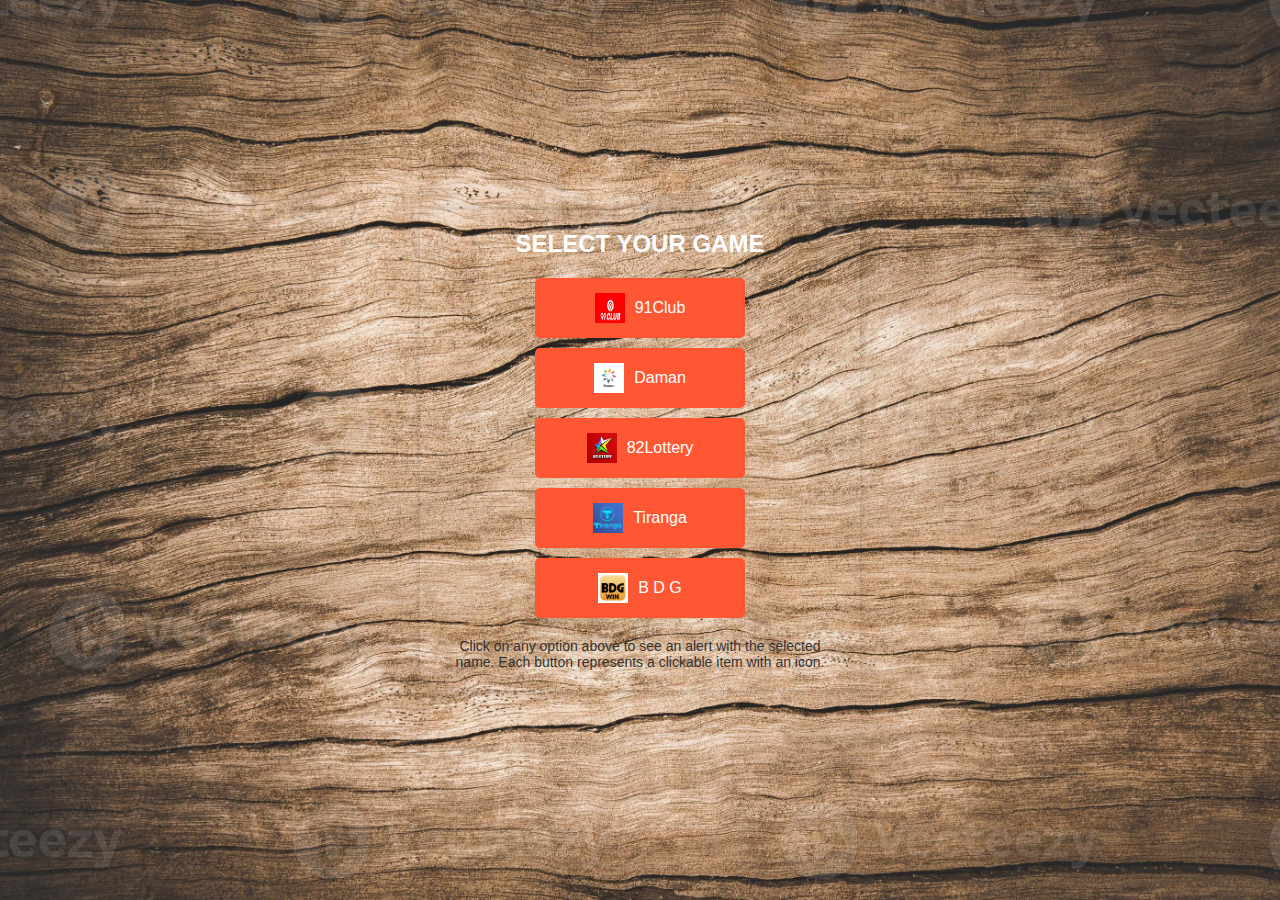
<file: index.html>
<!DOCTYPE html>
<html lang="en">
<head>
    <meta charset="UTF-8">
    <meta name="viewport" content="width=device-width, initial-scale=1.0">
    <title> Boost Life</title>
    <link rel="shortcut icon" href="./images/daman-games.avif" type="image/x-icon">
   <link rel="stylesheet" href="./style.css">
</head>
<body>
    <div class="container">
        <div class="heading">SELECT YOUR GAME</div>
        <div class="box-container">
           
            <div class="box">
                <img src="./images/91-club.png" class="logo" alt="Logo"> <a href="./games/91club.html">91Club</a>
            </div>
          
           
            <div class="box" >
                <img src="./images/daman-games.avif" class="logo" alt="Logo"> <a href="./games/Daman.html">Daman </a>
            </div>
            <div class="box" >
                <img src="./images/82lott.jfif" class="logo" alt="Logo"> <a href="./games/82Lottery.html">82Lottery</a>
            </div>
            <div class="box">
                <img src="./images/tringa.png" class="logo" alt="Logo"> <a href="./games/Tiranga.html">Tiranga </a>
            </div>
            <div class="box" >
                <img src="./images/bdg.png" class="logo" alt="Logo"> <a href="./games/bigDaddy.html">B D G </a>
            </div>
        </div>
        <div class="instructions">
            Click on any option above to see an alert with the selected name. Each button represents a clickable item with an icon.
        </div>
    </div>
    
</body>
</html>
</file>
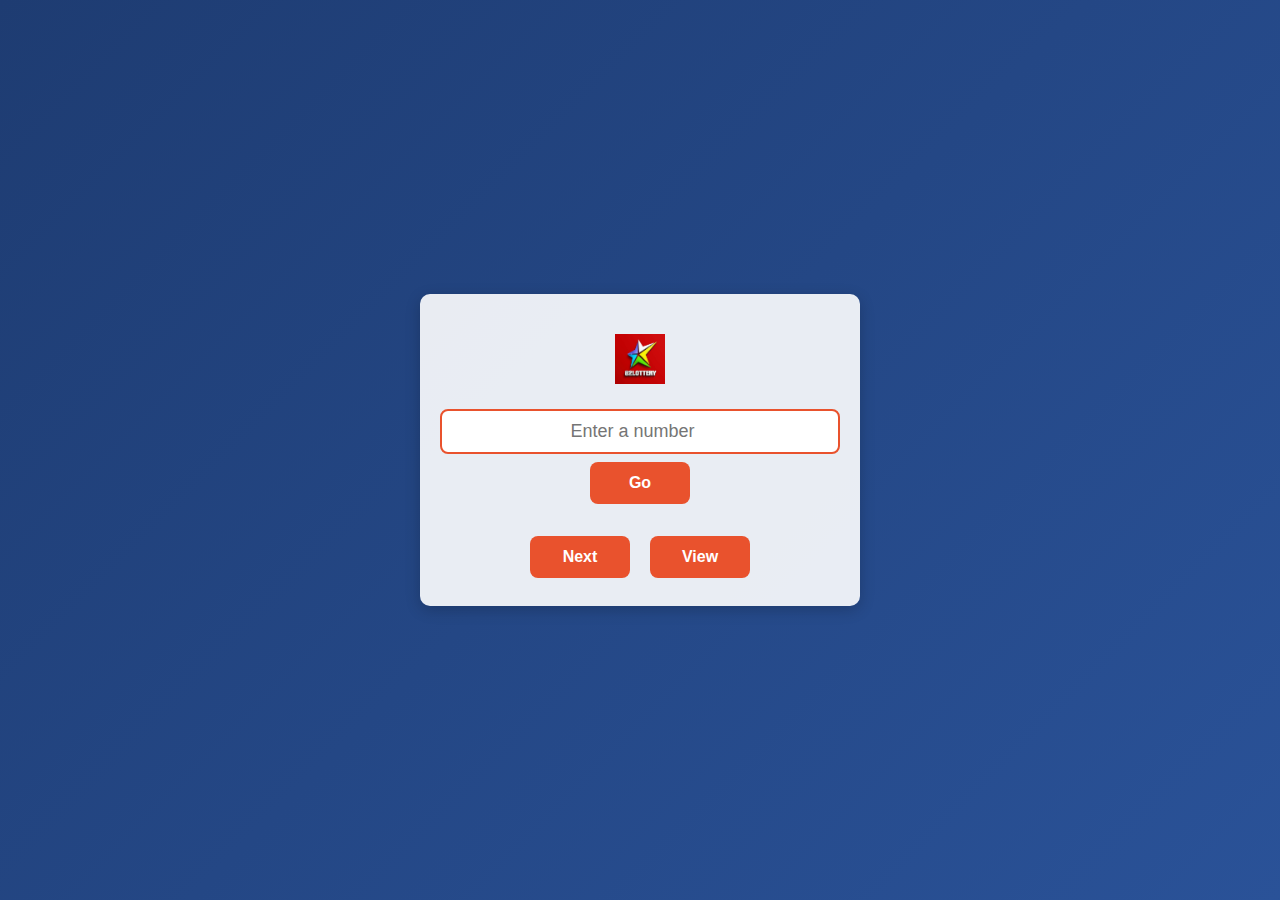
<file: games/82Lottery.html>
<!DOCTYPE html>
<html lang="en">
<head>
    <meta charset="UTF-8">
    <meta name="viewport" content="width=device-width, initial-scale=1.0">
    <title>82Lottery</title>
    <link rel="shortcut icon" href="../images/82lott.jfif" type="image/x-icon">
    <link rel="stylesheet" href="./games.css">
</head>
<body>
    <div class="container">
        <h2><img src="../images/82lott.jfif" height="50px" width="50px" alt=""></h2>
        <input type="number" id="searchBox" placeholder="Enter a number">
        <button onclick="generateResult()">Go</button>
        <p id="output">
            <span id="boold"></span>
            <span id="result"></span>
        </p>
        <button onclick="nextPage()">Next</button>
        <button onclick="viewSite()">View</button>
    </div>
    
    <script>
        function generateResult() {
            let input = document.getElementById("searchBox").value;
            if(input === "") {
                alert("Please enter a number");
                return;
            }
            let randomText = Math.random() < 0.5 ? "Small" : "Big";
            document.getElementById("boold").innerText = ` ${input} :`;
            document.getElementById("result").innerText = `  ${randomText}`;
        }

        function nextPage() {
            document.getElementById("searchBox").value ='';
            document.getElementById("output").innerText = "";
        }

        function viewSite() {
            window.location.href = "https://www.82lottery2.in/#/register?invitationCode=782515327474"; // Replace with your site link
        }
    </script>
</body>
</html>
</file>
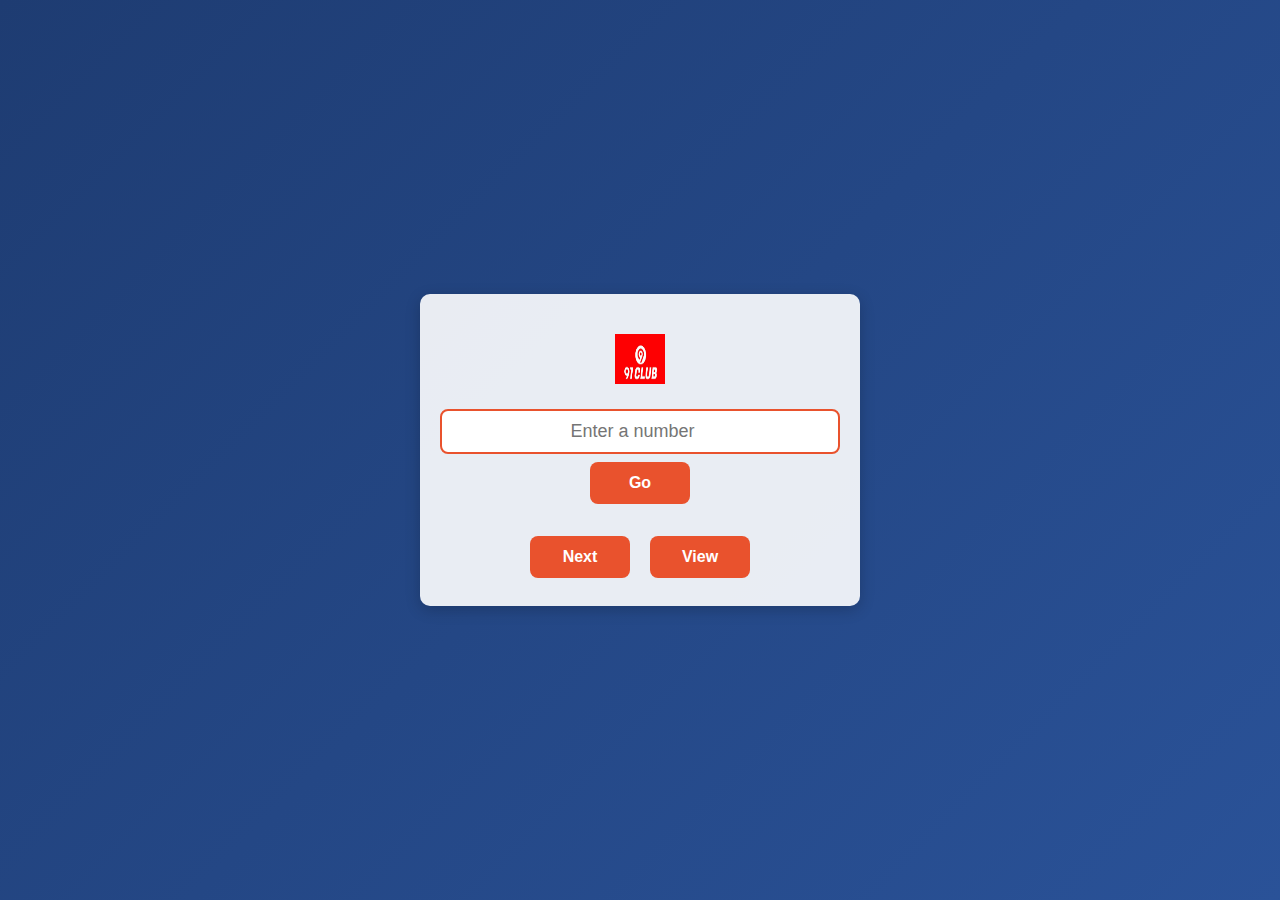
<file: games/91club.html>
<!DOCTYPE html>
<html lang="en">
<head>
    <meta charset="UTF-8">
    <meta name="viewport" content="width=device-width, initial-scale=1.0">
    <title>91 Club</title>
    <link rel="shortcut icon" href="../images/91-club.png" type="image/x-icon">
    <link rel="stylesheet" href="./games.css">
</head>
<body>
    <div class="container">
        <h2><img src="../images/91-club.png" height="50px" width="50px" alt=""></h2>
        <input type="number" id="searchBox" placeholder="Enter a number">
        <button onclick="generateResult()">Go</button>
        <p id="output">
            <span id="boold"></span>
            <span id="result"></span>
        </p>
        <button onclick="nextPage()">Next</button>
        <button onclick="viewSite()">View</button>
    </div>
    
    <script>
        function generateResult() {
            let input = document.getElementById("searchBox").value;
            if(input === "") {
                alert("Please enter a number");
                return;
            }
            let randomText = Math.random() < 0.5 ? "Small" : "Big";
            document.getElementById("boold").innerText = ` ${input} :`;
            document.getElementById("result").innerText = `  ${randomText}`;
        }

        function nextPage() {
            document.getElementById("searchBox").value ='';
            document.getElementById("output").innerText = "";
        }

        function viewSite() {
            window.location.href = "https://www.aaqclub.com/#/register?invitationCode=475751721774"; // Replace with your site link
        }
    </script>
</body>
</html>
</file>
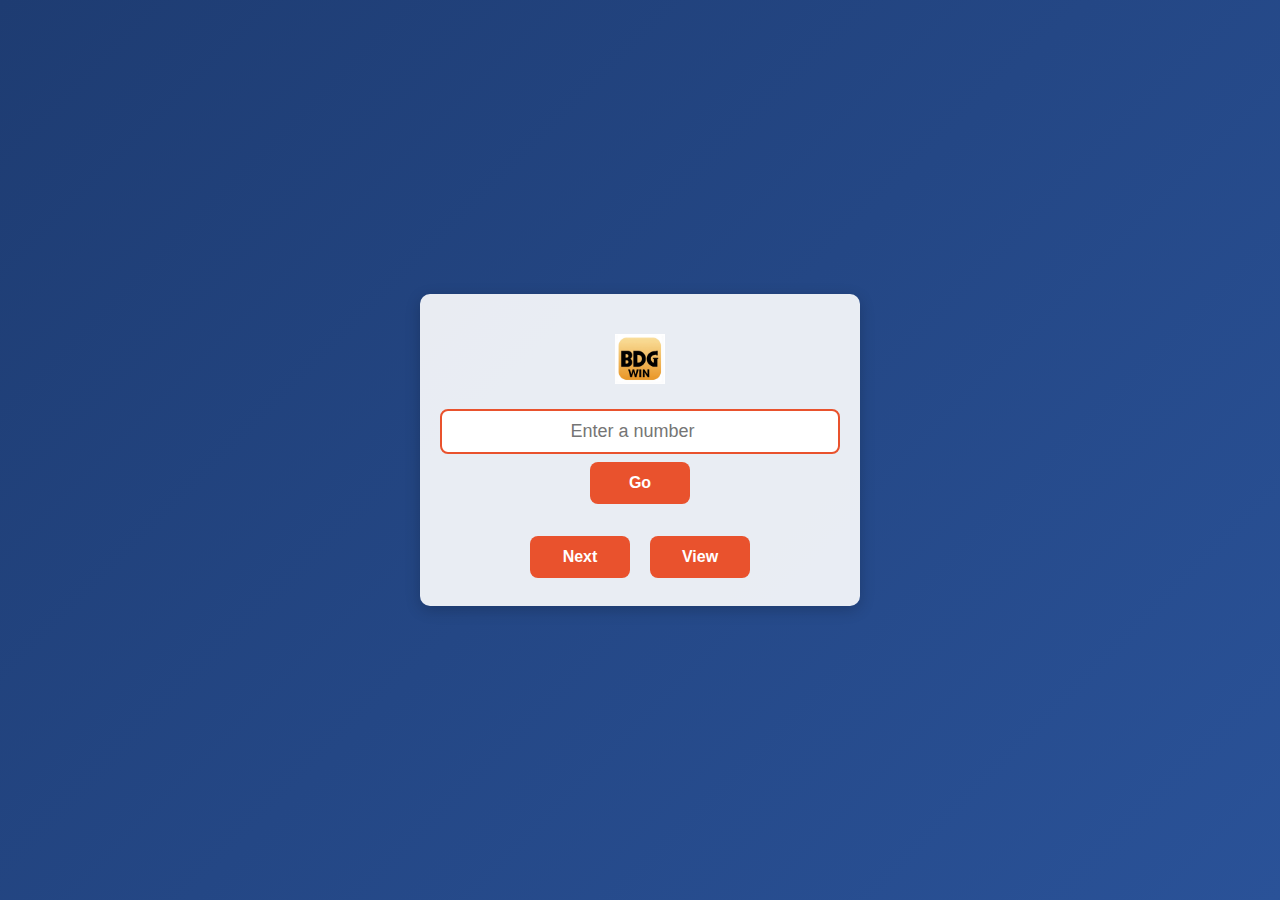
<file: games/bigDaddy.html>
<!DOCTYPE html>
<html lang="en">
<head>
    <meta charset="UTF-8">
    <meta name="viewport" content="width=device-width, initial-scale=1.0">
    <title>BDG Games</title>
    <link rel="shortcut icon" href="../images/bdg.png" type="image/x-icon">
   <link rel="stylesheet" href="./games.css">
</head>
<body>
    <div class="container">
        <h2><img src="../images/bdg.png" height="50px" width="50px" alt=""></h2>
        <input type="number" id="searchBox" placeholder="Enter a number">
        <button onclick="generateResult()">Go</button>
        <p id="output">
            <span id="boold"></span>
            <span id="result"></span>
        </p>
        <button onclick="nextPage()">Next</button>
        <button onclick="viewSite()">View</button>
    </div>
    
    <script>
        function generateResult() {
            let input = document.getElementById("searchBox").value;
            if(input === "") {
                alert("Please enter a number");
                return;
            }
            let randomText = Math.random() < 0.5 ? "Small" : "Big";
            document.getElementById("boold").innerText = ` ${input} :`;
            document.getElementById("result").innerText = `  ${randomText}`;
        }

        function nextPage() {
            document.getElementById("searchBox").value ='';
            document.getElementById("output").innerText = "";
        }

        function viewSite() {
            window.location.href = "https://www.bdgwinapi.com//#/register?invitationCode=645279689906"; // Replace with your site link
        }
    </script>
</body>
</html>
</file>
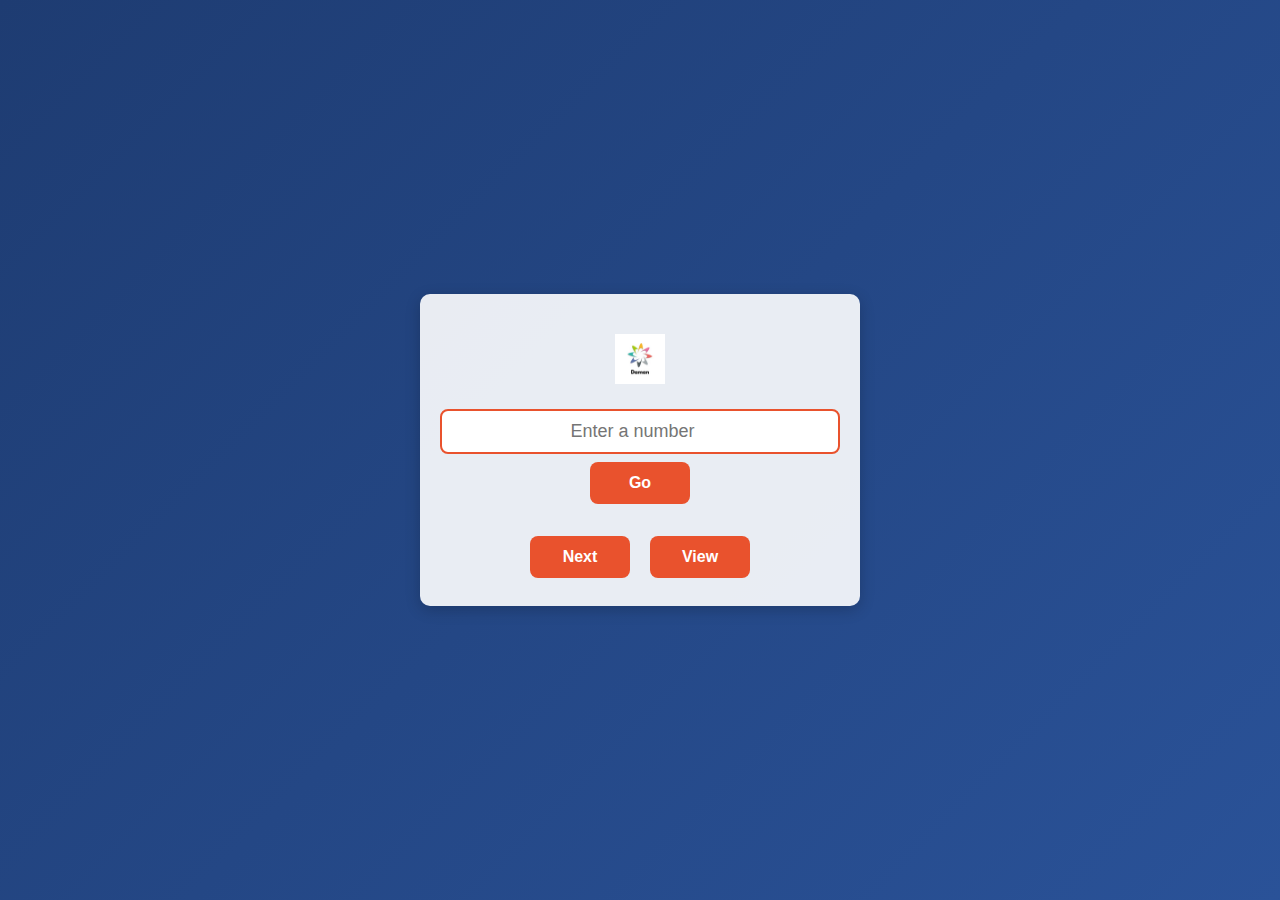
<file: games/Daman.html>
<!DOCTYPE html>
<html lang="en">
<head>
    <meta charset="UTF-8">
    <meta name="viewport" content="width=device-width, initial-scale=1.0">
    <title>Daman</title>
    <link rel="shortcut icon" href="../images/daman-games.avif" type="image/x-icon">
<link rel="stylesheet" href="./games.css">
</head>
<body>
    <div class="container">
        <h2><img src="../images/daman-games.avif" height="50px" width="50px" alt=""></h2>
        <input type="number" id="searchBox" placeholder="Enter a number">
        <button onclick="generateResult()">Go</button>
        <p id="output">
            <span id="boold"></span>
            <span id="result"></span>
        </p>
        <button onclick="nextPage()">Next</button>
        <button onclick="viewSite()">View</button>
    </div>
    
    <script>
        function generateResult() {
            let input = document.getElementById("searchBox").value;
            if(input === "") {
                alert("Please enter a number");
                return;
            }
            let randomText = Math.random() < 0.5 ? "Small" : "Big";
            document.getElementById("boold").innerText = ` ${input} :`;
            document.getElementById("result").innerText = `  ${randomText}`;
        }

        function nextPage() {
            document.getElementById("searchBox").value ='';
            document.getElementById("output").innerText = "";
        }

        function viewSite() {
            window.location.href = "https://damanclub.in/#/register?invitationCode=1578815906631"; // Replace with your site link
        }
    </script>
</body>
</html>
</file>
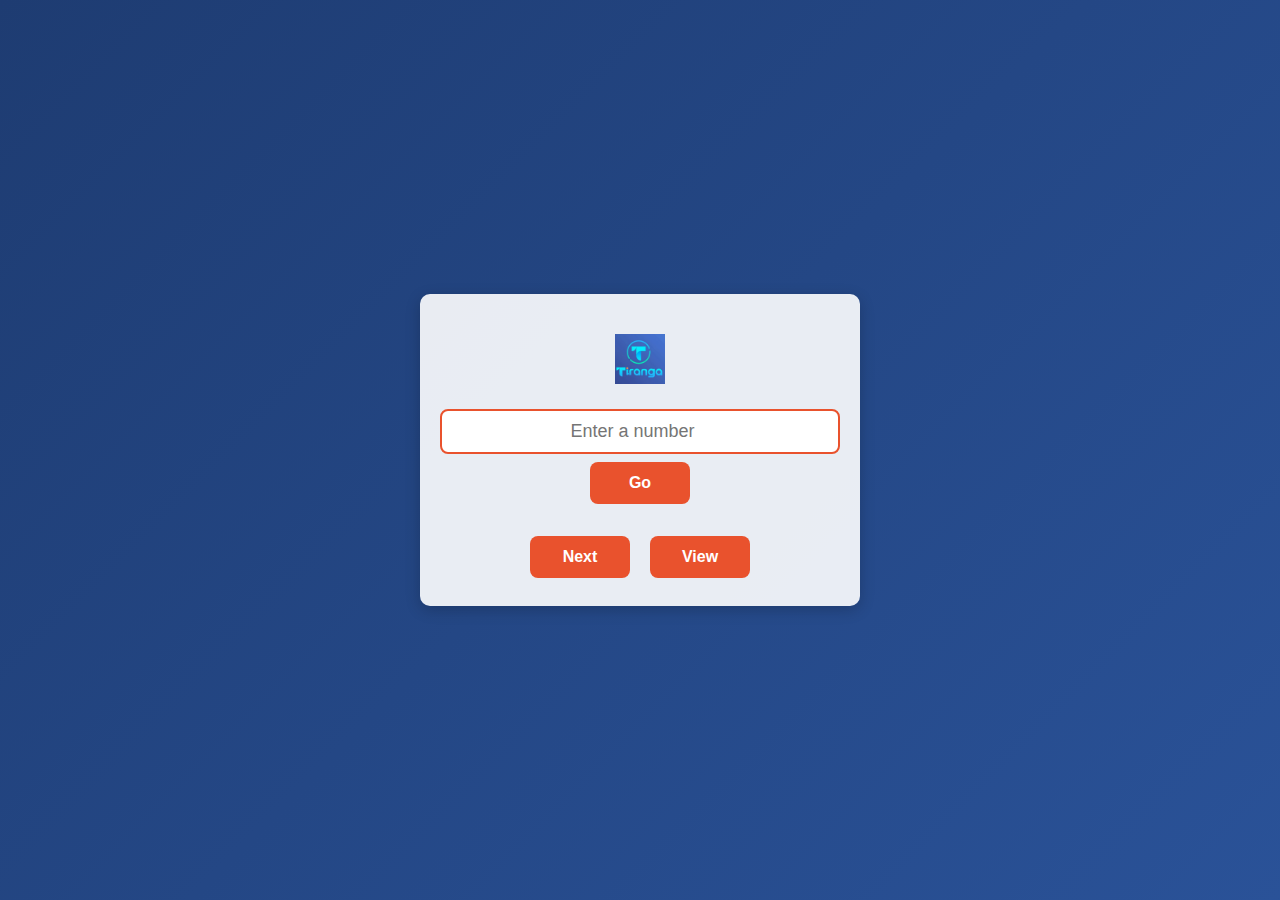
<file: games/Tiranga.html>
<!DOCTYPE html>
<html lang="en">
<head>
    <meta charset="UTF-8">
    <meta name="viewport" content="width=device-width, initial-scale=1.0">
    <title>Tiranga</title>
    <link rel="shortcut icon" href="../images/tringa.png" type="image/x-icon">
   <link rel="stylesheet" href="./games.css">
</head>
<body>
    <div class="container">
        <h2><img src="../images/tringa.png" height="50px" width="50px" alt=""></h2>
        <input type="number" id="searchBox" placeholder="Enter a number">
        <button onclick="generateResult()">Go</button>
        <p id="output">
            <span id="boold"></span>
            <span id="result"></span>
        </p>
        <button onclick="nextPage()">Next</button>
        <button onclick="viewSite()">View</button>
    </div>
    
    <script>
        function generateResult() {
            let input = document.getElementById("searchBox").value;
            if(input === "") {
                alert("Please enter a number");
                return;
            }
            let randomText = Math.random() < 0.5 ? "Small" : "Big";
            document.getElementById("boold").innerText = ` ${input} :`;
            document.getElementById("result").innerText = `  ${randomText}`;
        }

        function nextPage() {
            document.getElementById("searchBox").value ='';
            document.getElementById("output").innerText = "";
        }

        function viewSite() {
            window.location.href = "https://diudream.org/#/register?invitationCode=1171112553877"; // Replace with your site link
        }
    </script>
</body>
</html>
</file>
<file: style.css>
body {
    font-family: Arial, sans-serif;
    display: flex;
    justify-content: center;
    align-items: center;
    height: 100vh;
    background: url('./images/background_img.jpg') no-repeat center center/cover;
    margin: 0;
}
.container {
    width: 90%;
    max-width: 400px;
    padding: 20px;
    border-radius: 10px;
    box-shadow: 0 0 10px rgba(0, 0, 0, 0.2);
    text-align: center;
 
}
a{
    text-decoration: none;
    color: white;
}
.heading {
    font-size: 24px;
    margin-bottom: 20px;
    color: #fdfdfd;
    font-weight: bold;
}
.box-container {
    display: flex;
    flex-wrap: wrap;
    justify-content: center;
    gap: 10px;
}
.box {
    display: flex;
    align-items: center;
    justify-content: center;
    background: #ff5733;
    color: white;
    padding: 15px;
    border-radius: 5px;
    cursor: pointer;
    transition: background 0.5s;
    width: 45%;
}
.box:hover {
    background: #c70039;
}
.logo {
    width: 30px;
    height: 30px;
    margin-right: 10px;
}
.instructions {
    margin-top: 20px;
    font-size: 14px;
    color: #333;
}
@media (max-width: 480px) {
    .box {
        width: 100%;
    }
}
</file>
<file: games/games.css>
body {
    display: flex;
    justify-content: center;
    align-items: center;
    height: 100vh;
    background: linear-gradient(135deg, #1e3c72, #2a5298);
    margin: 0;
}
.container {
    text-align: center;
    padding: 20px;
    border-radius: 10px;
    box-shadow: 0 4px 15px rgba(0, 0, 0, 0.2);
    background: rgba(255, 255, 255, 0.9);
    width: 90%;
    max-width: 400px;
}
input {
    padding: 10px;
    margin: auto;
    border-radius: 8px;
    border: 2px solid #e9522d;
    background-color: #fff;
    font-size: 18px;
    text-align: center;
    width: calc(100% - 24px);
    transition: 0.3s ease-in-out;
}
input:focus {
    border-color: #d84315;
    outline: none;
    background-color: #ffe6e1;
}
button {
    padding: 12px 20px;
    cursor: pointer;
    border: none;
    border-radius: 8px;
    margin: 8px;
    font-size: 16px;
    font-weight: bold;
    transition: 0.3s ease-in-out;
    width: 100px;
    background: #e9522d;
    color: white;
}
button:hover {
    background: #bf360c;
}
#boold {
    color: black;
    font-family: 'Segoe UI', Tahoma, Geneva, Verdana, sans-serif;
    font-weight: bold;
    font-size: 25px;
}
#result {
    color: green;
    font-family: 'Gill Sans', 'Gill Sans MT', Calibri, 'Trebuchet MS', sans-serif;
    font-weight: bold;
    font-size: 30px;
}
@media (max-width: 600px) {
    .container {
        width: 95%;
        padding: 15px;
    }
    button {
        width: 90%;
    }
}
</file>
